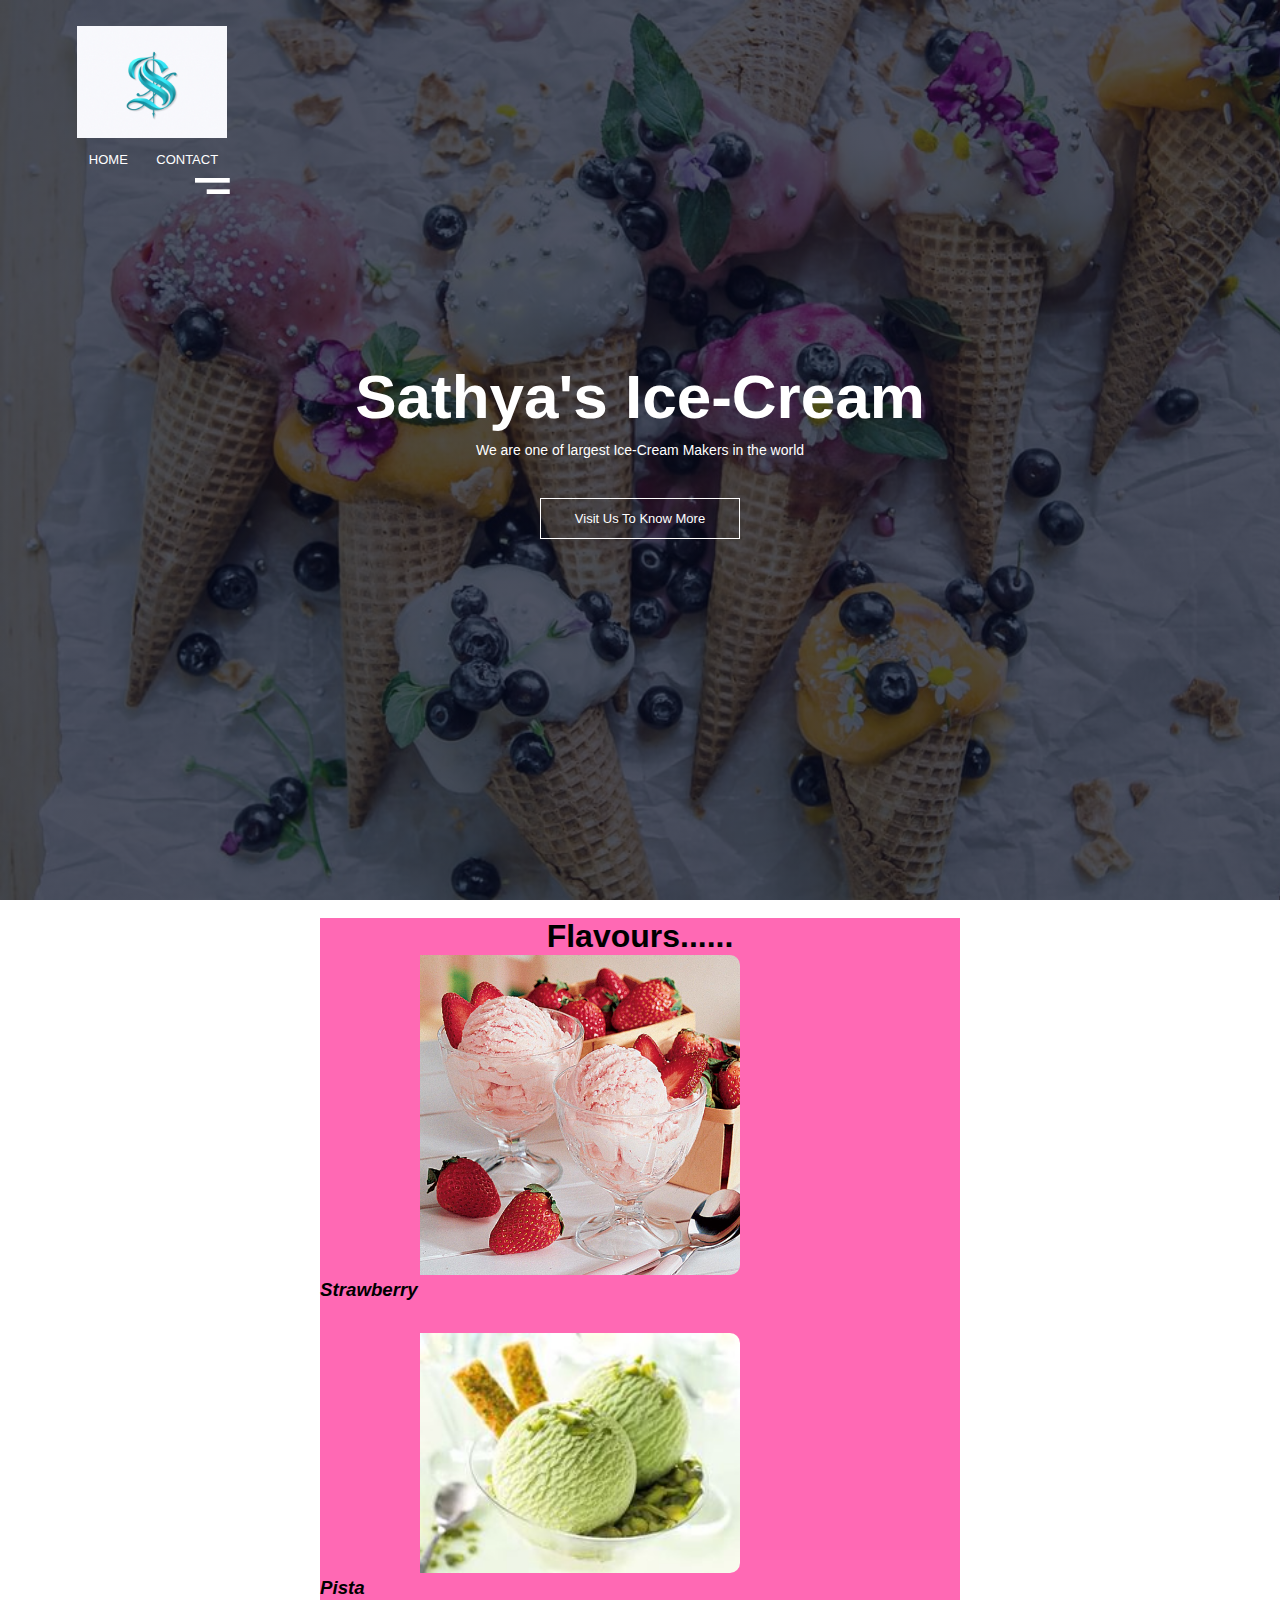
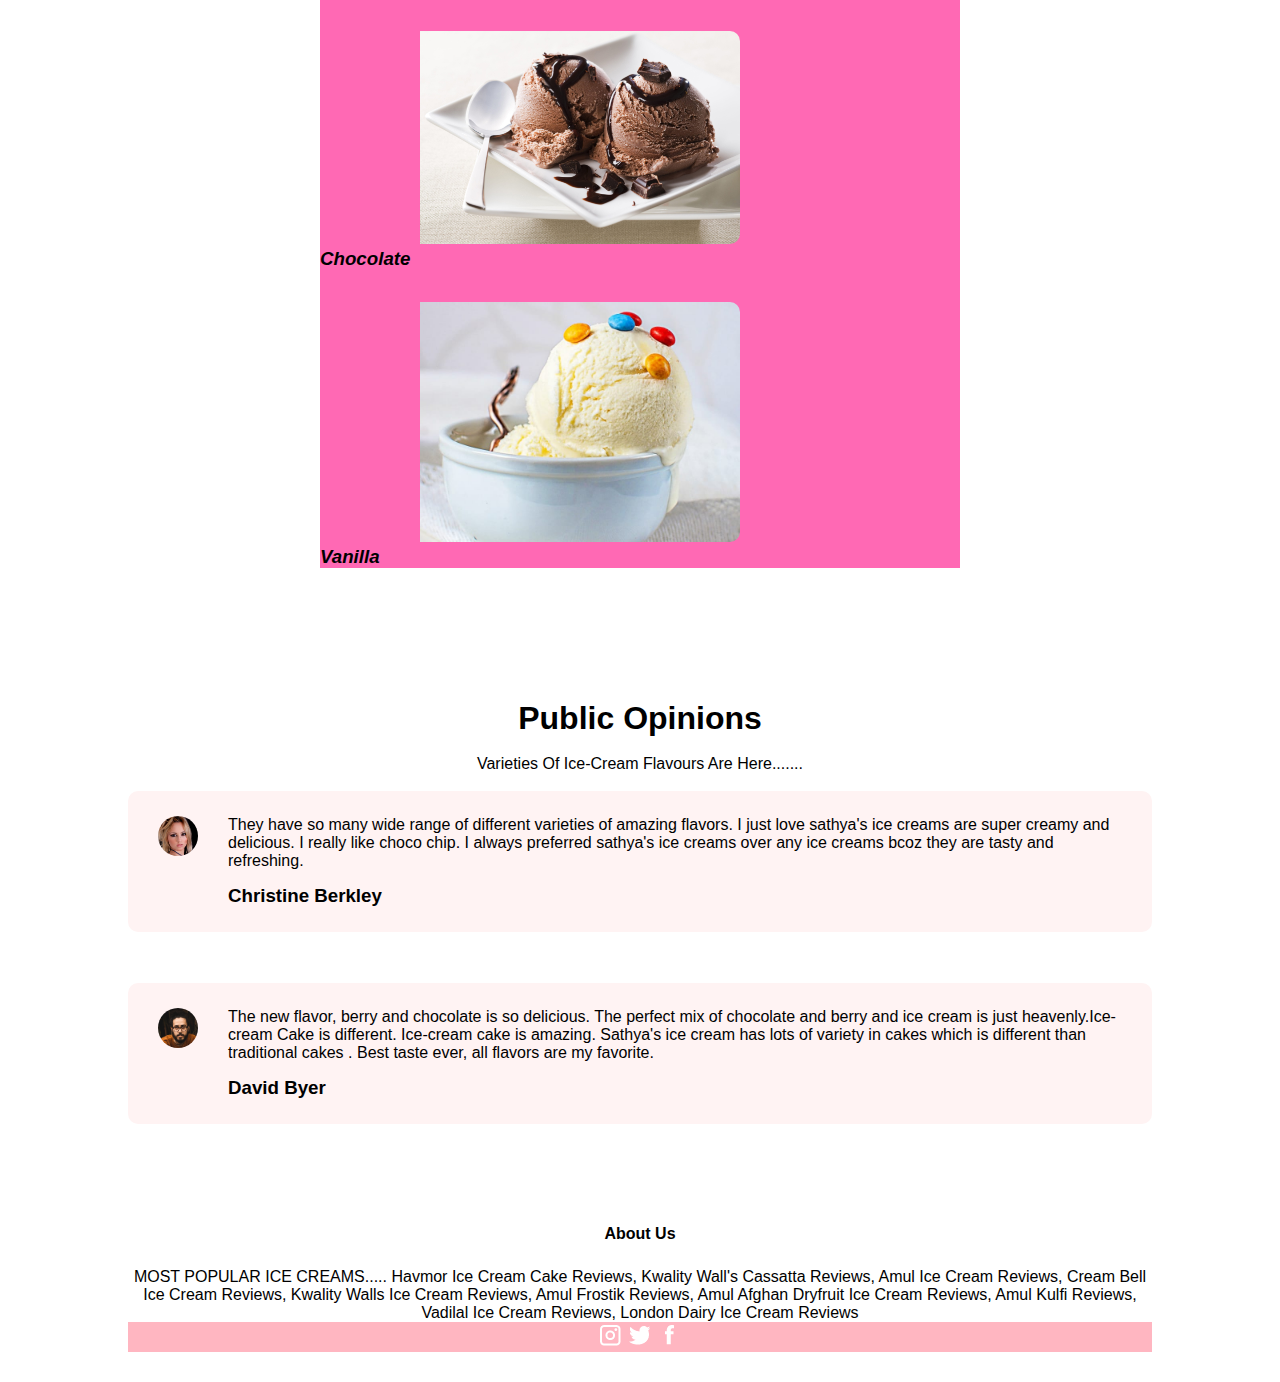
<file: IceCreamShop - Copy/index.html>
<!DOCTYPE html>
<html>
<head>
	<meta charset="utf-8" name ="viewport" content="with=device-width,initial-scale=1.0">
	<title>Sathya's ice-cream
	</title>
	<link rel="stylesheet" href="styles/style.css">
</head>
<body>
	<section class="header">
		<nav><section>
			<a href="ice.html"><img src="images/sathy_logo.jpg"></a>
			<div class="nav-links" id="navlinks">

				
				<ul>
					<li><a href="index.html">HOME</a></li>
					<!-- <li><a href="">ABOUT</a></li> -->
					<li><a href="contact.html">CONTACT</a></li>
				</ul>
			</div>
			<div class="menu-icon">
					<img src="images/menu.png">
				</div>

		</section>
	</nav>
	<div class="text-box">
		<h1>Sathya's Ice-Cream</h1>
		<p>We are one of largest Ice-Cream Makers in the world
		</p>
		<a href="#beginning" class="hero-btn">Visit Us To Know More</a>
		
	</div>
</section>
	<br>
		<section class="flavours">

		<h1 id="beginning">Flavours......</h1>

		
		<div class="row">
			<div class="flavours-col">
				<img id="Strawberry" src="images/Strawberry.jpg">
				<h3><i><b>Strawberry</b></i></h3>
				
				
			</div>
			<div class="flavours-col">
				<img src="images/Pista.jpg">
				<h3><i><b>Pista</b></i></h3>
				
				
			</div>
			<div class="flavours-col">
				<img src="images/Chocolate.jpg">
				<h3><i><b>Chocolate</b></i></h3>
				
			</div>
			<div class="flavours-col">
				<img src="images/Vanilla.jpg">
				<h3><i><b>Vanilla</b></i></h3>
				
			</div>	
		</div>
	</section>

	<section class="testimonials">
		<h1>Public Opinions</h1>
		<br>

		<p>Varieties Of Ice-Cream Flavours Are Here.......</p>
		<br>
		<div class="row">
					<div class="testimonials-col">
						<img src="images/user1.jpg">
						<div>
							<p>They have so many wide range of different varieties of amazing flavors. I just love sathya's ice creams are super creamy and delicious. I really like choco chip. I always preferred sathya's ice creams over any ice creams bcoz they are tasty and refreshing.</p>
							<h3>Christine Berkley</h3>
					
						</div>
						
					</div>
					<div class="testimonials-col">
						<img src="images/user2.jpg">
						<div>
							<p>The new flavor, berry and chocolate is so delicious. The perfect mix of chocolate and berry and ice cream is just heavenly.Ice-cream Cake is different. Ice-cream cake is amazing. Sathya's ice cream has lots of variety in cakes which is different than traditional cakes . Best taste ever, all flavors are my favorite.</p>
							<h3>David Byer</h3>
						
							
					    </div>
						
					</div>
				</div>

	<!-- footer -->
	<section class="footer">
		<h4>About Us</h4>
		<p>MOST POPULAR ICE CREAMS.....
Havmor Ice Cream Cake Reviews, Kwality Wall's Cassatta Reviews, Amul Ice Cream Reviews, Cream Bell Ice Cream Reviews, Kwality Walls Ice Cream Reviews, Amul Frostik Reviews, Amul Afghan Dryfruit Ice Cream Reviews, Amul Kulfi Reviews, Vadilal Ice Cream Reviews, London Dairy Ice Cream Reviews</p>


		<div class="social-icons" style="background-color: lightpink;">
				
				<img src="images/instagram.png">
				<img src="images/twitter.png">
				<img src="images/facebook.png">
			</div>
	</section>

</body>
</html>
</file>
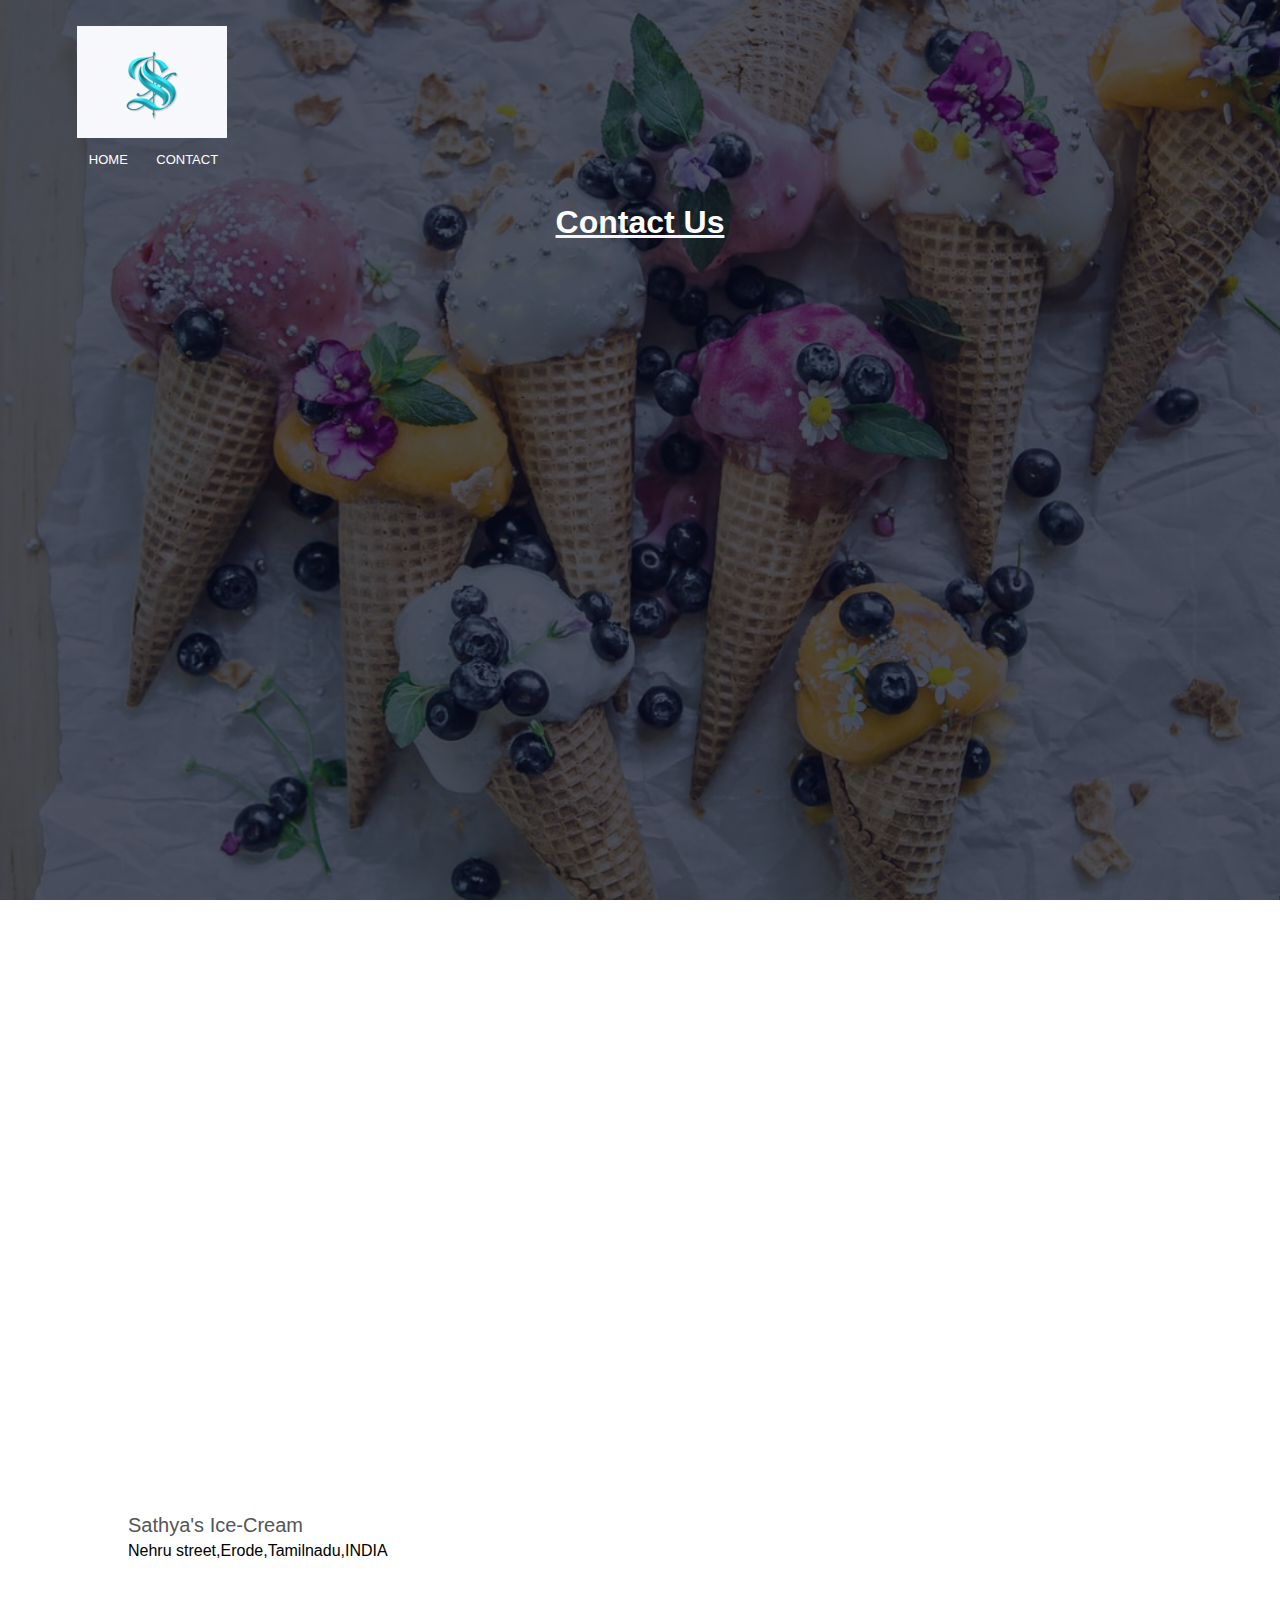
<file: IceCreamShop - Copy/contact.html>
<!DOCTYPE html>
<html>
<head>
	<meta charset="utf-8" name ="viewport" content="with=device-width,initial-scale=1.0">
	<title>Sathya's ice-cream
	</title>
	<link rel="stylesheet" href="styles/style.css">
</head>
<body>
	<section class="header">
		<nav><section>
			<a href="ice.html"><img src="images/sathy_logo.jpg"></a>
			<div class="nav-links" id="navlinks">
			
				<ul>
					<li><a href="index.html">HOME</a></li>
					<!-- <li><a href="">ABOUT</a></li> -->
					<li><a href="contact.html">CONTACT</a></li>
				</ul>
			</div>
			</nav>
		<a href="#map" style=" color:whitesmoke;" > <h1 style="text-align: center;color: white;">Contact Us</h1></a>
	</section>
	<section class="location">
	<iframe id="map" src="https://www.google.com/maps/embed?pb=!1m18!1m12!1m3!1d98440.76704784155!2d77.66968110257126!3d11.365079453457572!2m3!1f0!2f0!3f0!3m2!1i1024!2i768!4f13.1!3m3!1m2!1s0x3ba96f46762f4671%3A0xd97da6e3d9c7f75e!2sErode%2C%20Tamil%20Nadu!5e0!3m2!1sen!2sin!4v1631347655039!5m2!1sen!2sin" width="600" height="450" style="border:0;" allowfullscreen="" loading="lazy"></iframe>
		
	</section>
	<section class="contact-us">
		<div class="row">
			<div class="contact-col">
				<div>
					
					<span>
						<h5>Sathya's Ice-Cream</h5>
						<p>Nehru street,Erode,Tamilnadu,INDIA</p>
					</span>	
			</div>
		</div>
	</div>
</section>
</file>
<file: IceCreamShop - Copy/styles/style.css>
*{
	margin: 0;
	padding:0;
	font-family: 'Poppins', sans-serif;
}
.header{
	min-height: 100vh;
	width: 100%;
	background-image: linear-gradient(rgba(4,9,30,0.7),rgba(4,9,30,0.7)),url("../images/Background.jpg");
	background-color: center;
	background-size: cover;
	position: relative;
}
nav{
	display: flex;
	padding: 2% 6%;

	justify-content: space-between;
	align-items: center;
}
nav img{
	width: 150px;
}
.nav-links{
	flex: 1;
	text-align: right;
}
.nav-links ul li{
	list-style: none;
	display: inline-block;
	padding: 8px 12px;
	position: relative;
}
.nav-links ul li a{
	color: #fff;
	text-decoration: none;
	font-size: 13px;
}
.nav-links ul li::after{
	content: '';
	width: 0%;
	height: 2px ;
	background: hotpink;
	display: block;
	margin: auto;
	transition: 0.5s;
	}
.nav-links ul li:hover::after{
	width: 100%;
}
.menu-icon{
	flex-basis: 15% ;
	object-position: right;
}
.menu-icon img{
	width: 35px;
	float: right;
}
.text-box{
	width: 90%;
	color: #fff;
	position: absolute;
	top: 50%;
	left: 50%;
	transform: translate(-50%,-50%);
	text-align: center;
}
.text-box h1{
	font-size: 62px;

}
.text-box p{
	margin: 10px 0 40px ;
	font-size: 14px;
	color :white;
}
.hero-btn{
	display:inline-block;
	text-decoration: none;
	color: #fff;
	border: 1px solid #fff;
	padding: 12px 34px;
	font-size: 13px;
	background: transparent;
	position: relative;
	cursor: pointer;

}
.hero-btn:hover{
	border: 1px solid hotpink;
	background: hotpink;
	transition: 1s;
}
.flavours{
	width: 50%;
	background-color: hotpink;
	margin: auto;
	text-align: center;
	/*padding-top: 100px;*/
}
.flavours-col{
	flex-basis: 31%;
	border-radius: 10px;
	margin-bottom: 5%;
	text-align: left;

}
.flavours-col img{
	width: 50%;
	border-radius: 10px;
	padding-left: 100px;
}


}
.flavours-col h3{
	margin-top: 16px;
	margin-bottom: 15px;
	text-align: left;
}
/*testimonials*/
.testimonials{
	width: 80%;
	margin: auto;
	padding-top: 100px;
	text-align: center;
}
.testimonials-col{
	flex-basis: 44%;
	border-radius: 10px;
	margin-bottom: 5%;
	text-align: left;
	background: #fff3f3;
	padding: 25px;
	cursor: pointer;
	display: flex;
}
.testimonials-col img{
	height: 40px;
	margin-left: 5px;
	margin-right: 30px;
	border-radius: 50%;
}
.testimonials-col p{
	padding: 0;
}
.testimonials-col h3{
	margin-top: 15px;
	text-align: left;
}
.testimonials-col .fa{
	color: red;

}
@media(max-width: 700px){
	.testimonials-col img{
	 margin-left: 0px;
	 margin-right: 15px;
	
    }


}
.footer{
	width: 100%;
	text-align: center;
	padding: 30px 0;

}
.footer h4{
	margin-top: 20px;
	margin-bottom: 25px;
	font-weight: 600;

}
.icons.fa{
	color: #f44336;
	margin: 0 13px;
	cursor: pointer;
	padding: 18px 0;
}
.fa-heart-o{
	color: #f44336;

}
.about-us{
	width: 80%;
	margin: auto;
	padding-top: 80px;
	padding-bottom: 50px;

}
.about-col{
	flex-basis: 48%;
	padding: 30px 2px;

}
.about-col img{
	width: 100%;
}
.about-col h1{
	padding-top:0 ;
}
.about-col p{
	padding: 15px 0 25px;
}
.location{
	width: 80%;
	padding: 80px 0;
	margin: auto;

}
.location iframe{
	width: 100%;
}
.contact-us{
	width: 80%;
	margin: auto;
}
.contact-col{
	flex-basis: 48%;
	margin-bottom: 30px;
}
.contact-col div{
	display: flex;
	align-items: center;
	margin-bottom: 40px;
}
.contact-col div .fa{
	font-size: 28px;
	color: #f44336;
	margin: 10px;
	margin-right: 30px;

}
.contact-col div p{
	padding: 0;

}
.contact-col div h5{
	font-size: 20px;
	margin-bottom: 5px;
	color: #555;
	font-weight: 400;

}
</file>
